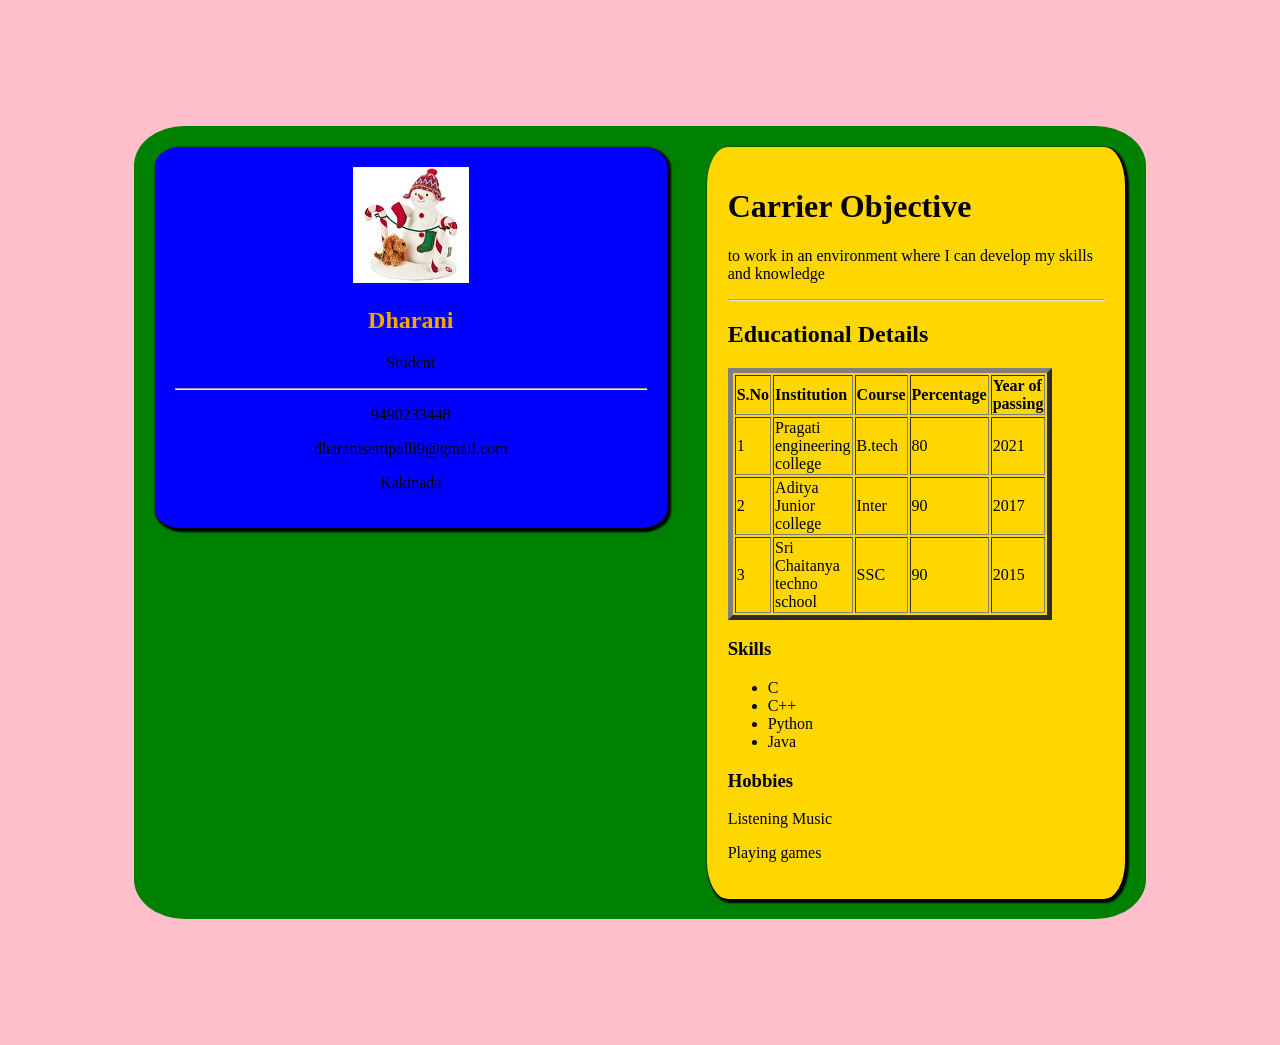
<file: index.html>
<!DOCTYPE html>
<html>
<head>
	<title>resume</title>
	<link rel="stylesheet" type="text/css" href="index.css">
	<meta name="viewport" content="width=device-width,initial-scale=1.0">
</head>
<body style="background: pink">
 <div class="maindiv">
	<div class="leftdiv">
		<img src="snow-man.jpg">
		<h2 style="color:orange">Dharani</h2>
		<p>Student</p>
		<hr></hr>
		<p>9490233448</p>
		<p>dharanisettipalli9@gmail.com</p>
		<p>Kakinada</p>
	</div>
	<div class="rightdiv">
		<h1>Carrier Objective</h1>
		<p>to work in an environment where I can develop my skills and knowledge</p>
		<hr></hr>
		<h2>Educational Details</h2>
		<table border="5" width="30">
	<tr>
		<th>S.No</th>
		<th>Institution</th>
		<th>Course</th>
		<th>Percentage</th>
		<th>Year of passing</th>
	</tr>	
		<tr>
			<td height="15">1</td>
			<td height="15">Pragati engineering college</td>
			<td height="15">B.tech</td>
			<td height="15">80</td>
			<td height="15">2021</td>
		</tr>
		<tr>
			<td height="15">2</td>
			<td height="15">Aditya Junior college</td>
			<td height="15">Inter</td>
			<td height="15">90</td>
			<td height="15">2017</td>
		</tr>
		<tr>
			<td height="15">3</td>
			<td height="15">Sri Chaitanya techno school</td>
			<td height="15">SSC</td>
			<td height="15">90</td>
			<td height="15">2015</td>
		</tr>
		
		</table>
		<h3>Skills</h3>
		<ul>
			<li>C</li>
			<li>C++</li>
			<li>Python</li>
			<li>Java</li>
		</ul>
		<h3>Hobbies</h3>
		<p>Listening Music</p>
		<p>Playing games</p>
	</div>
 </div>
</body>
</html>
</file>
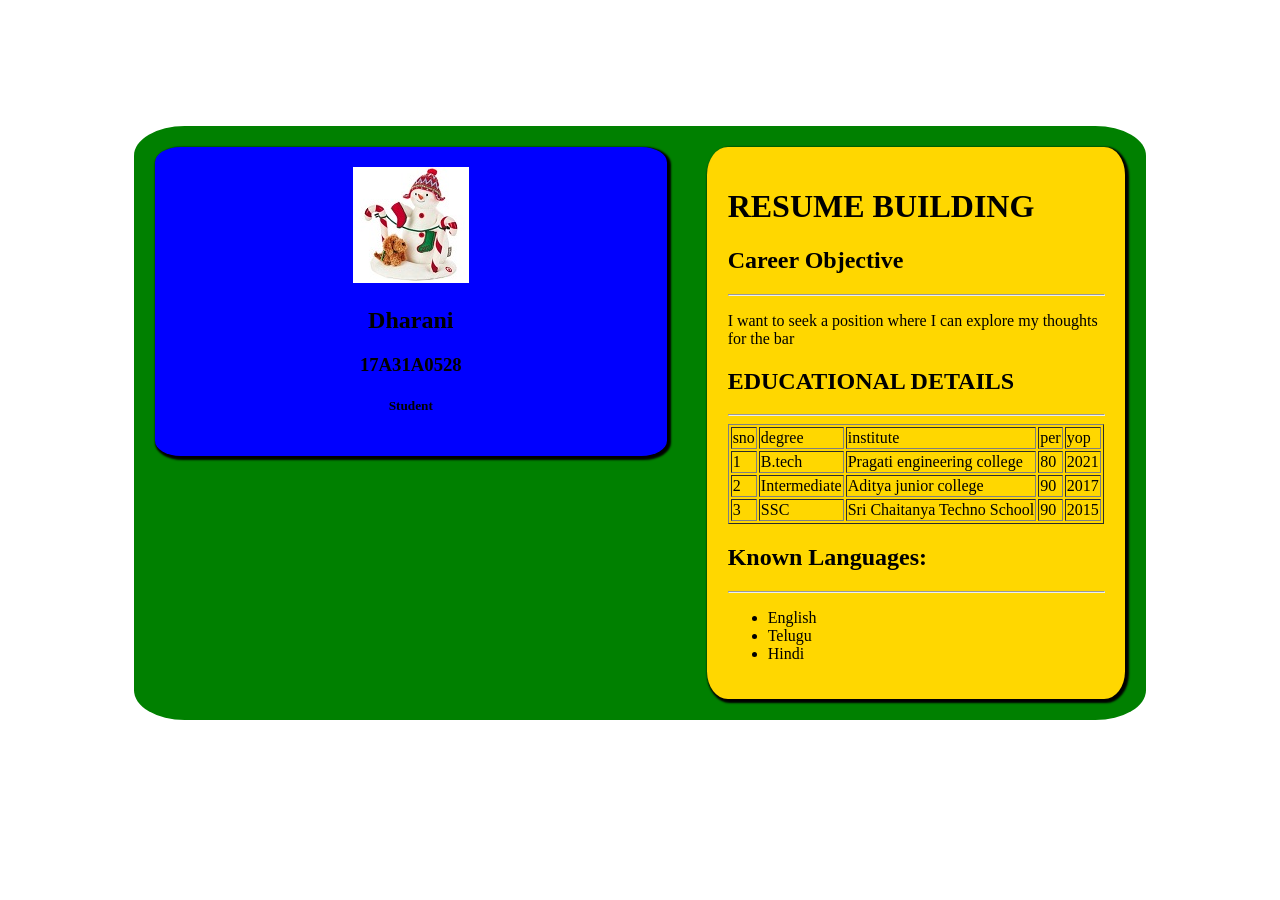
<file: dynamic.html>
<!DOCTYPE html>
<html>
<head>
	<title>::dynamic resume::</title>
	<link rel="stylesheet" type="text/css" href="dynamic.css">
	<meta name="viewport" content="width=device-width,initial-scale=1.0">
</head>
<body>
	<div class="main">
       <div class="left"></div>
       <div class="right"></div>
     </div>
</body>
<script type="text/javascript" src="dynamic.js"></script>
</html>
</file>
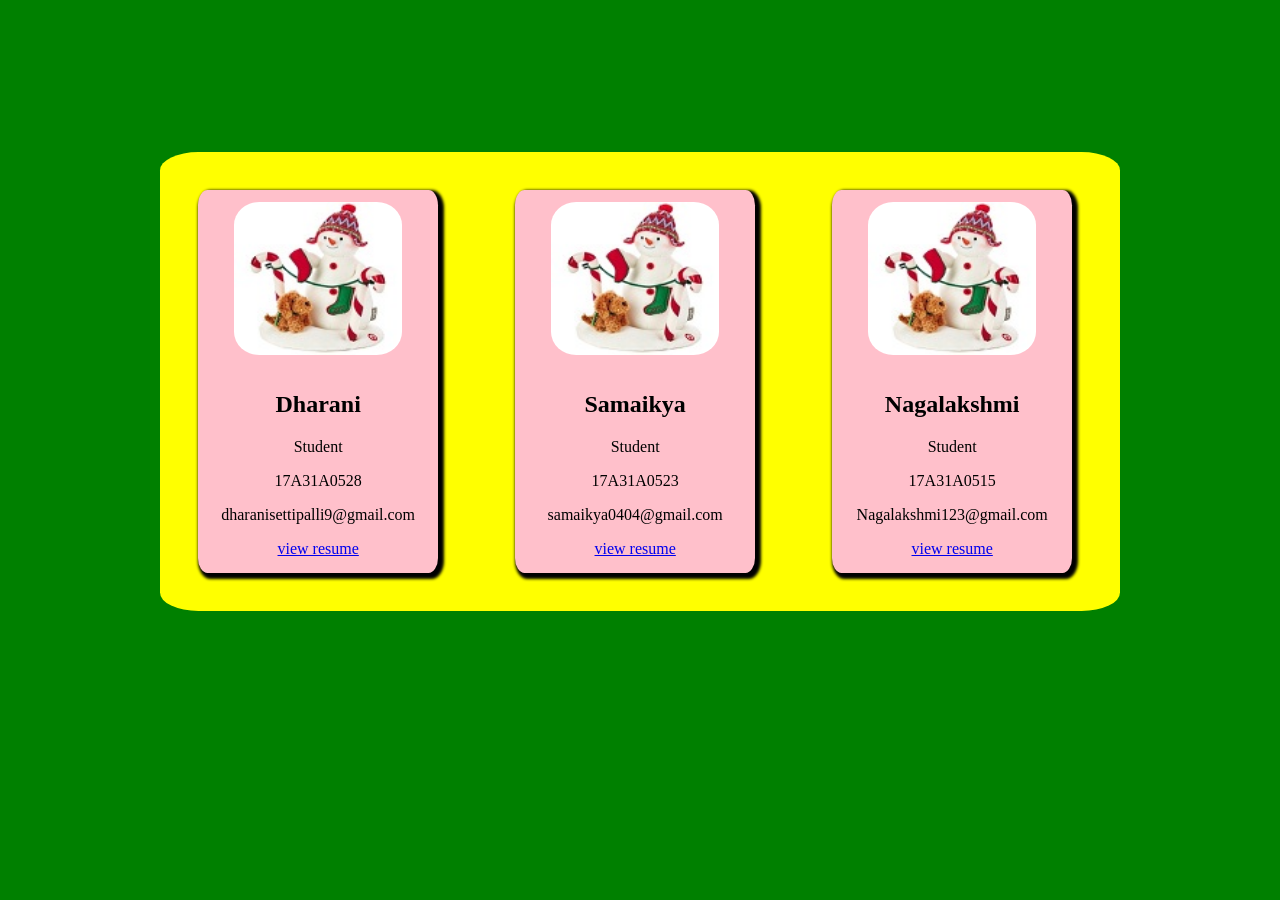
<file: form.html>
<!DOCTYPE html>
<html>
<head>
	<title>cardview</title>
	<link rel="stylesheet" type="text/css" href="form.css">
	<meta name="viewport" content="width=device-width,initial-scale=1.0">
</head>
<body style="background: green">
  <div class="maindiv">
	<div class="subdiv">
		<img src="snow-man.jpg" "alt"="picture">
		<h2>Dharani</h2>
		<p>Student</p>
		<p>17A31A0528</p>
		<p>dharanisettipalli9@gmail.com</p>
		<a href="index.html">view resume</a>
	</div>
    <div class="subdiv">
    	<img src="snow-man.jpg" "alt"="picture">
		<h2>Samaikya</h2>
		<p>Student</p>
		<p>17A31A0523</p>
		<p>samaikya0404@gmail.com</p>
		<a href="index1.html">view resume</a>
    </div>
    <div class="subdiv">
    	<img src="snow-man.jpg" "alt"="picture">
		<h2>Nagalakshmi</h2>
		<p>Student</p>
		<p>17A31A0515</p>
		<p>Nagalakshmi123@gmail.com</p>
		<a href="index2.html">view resume</a>
    </div>
</div>

</body>
</html>
</file>
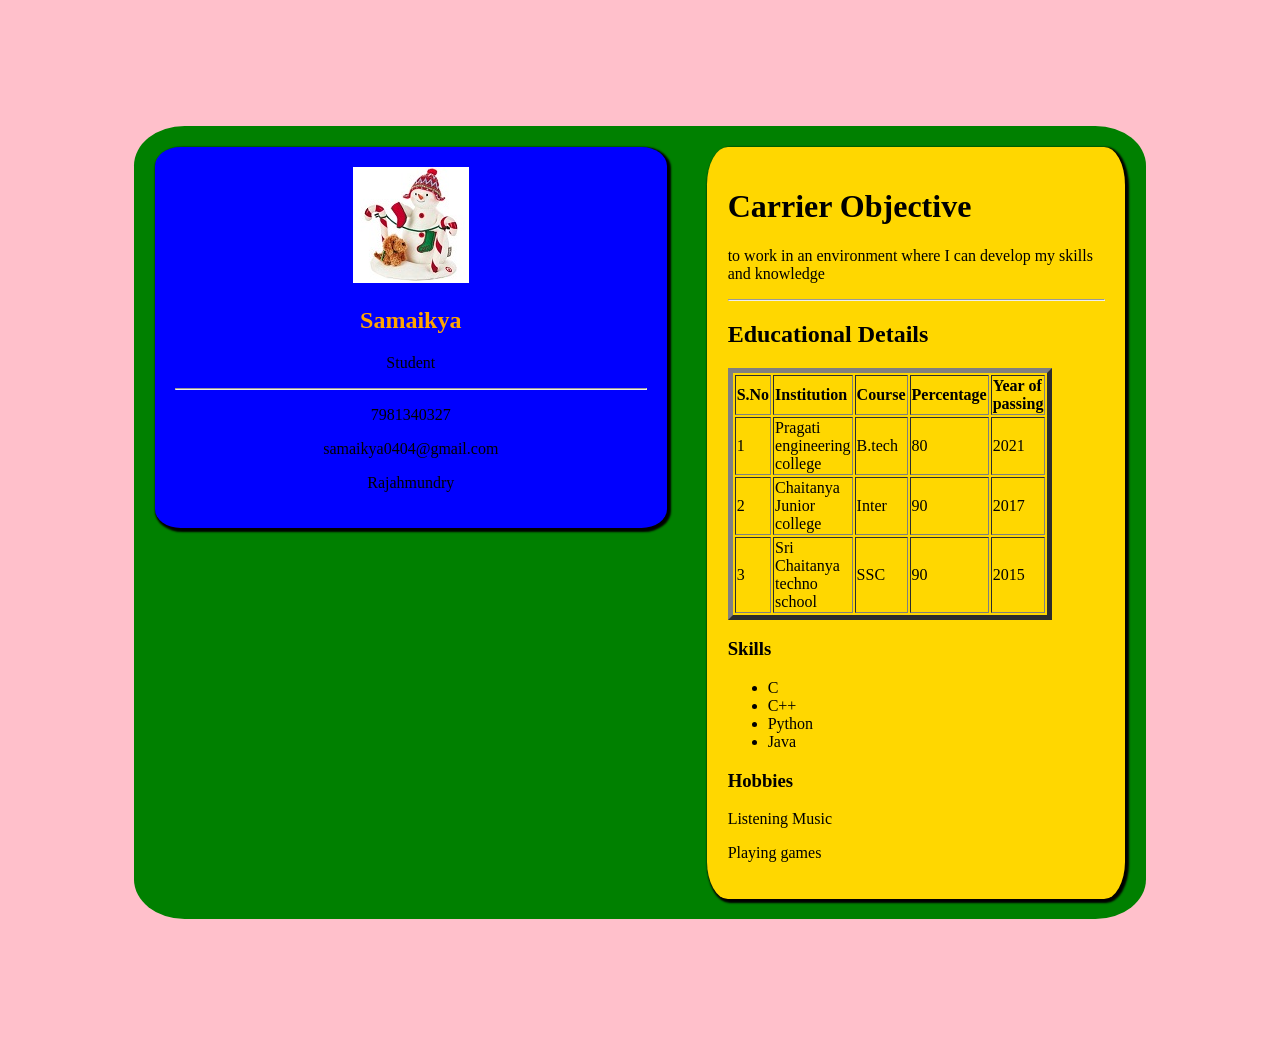
<file: index1.html>
<!DOCTYPE html>
<html>
<head>
	<title>resume</title>
	<link rel="stylesheet" type="text/css" href="index.css">
	<meta name="viewport" content="width=device-width,initial-scale=1.0">
</head>
<body style="background: pink">
 <div class="maindiv">
	<div class="leftdiv">
		<img src="snow-man.jpg">
		<h2 style="color:orange">Samaikya</h2>
		<p>Student</p>
		<hr></hr>
		<p>7981340327</p>
		<p>samaikya0404@gmail.com</p>
		<p>Rajahmundry</p>
	</div>
	<div class="rightdiv">
		<h1>Carrier Objective</h1>
		<p>to work in an environment where I can develop my skills and knowledge</p>
		<hr></hr>
		<h2>Educational Details</h2>
		<table border="5" width="30">
	<tr>
		<th>S.No</th>
		<th>Institution</th>
		<th>Course</th>
		<th>Percentage</th>
		<th>Year of passing</th>
	</tr>	
		<tr>
			<td height="15">1</td>
			<td height="15">Pragati engineering college</td>
			<td height="15">B.tech</td>
			<td height="15">80</td>
			<td height="15">2021</td>
		</tr>
		<tr>
			<td height="15">2</td>
			<td height="15">Chaitanya Junior college</td>
			<td height="15">Inter</td>
			<td height="15">90</td>
			<td height="15">2017</td>
		</tr>
		<tr>
			<td height="15">3</td>
			<td height="15">Sri Chaitanya techno school</td>
			<td height="15">SSC</td>
			<td height="15">90</td>
			<td height="15">2015</td>
		</tr>
		
		</table>
		<h3>Skills</h3>
		<ul>
			<li>C</li>
			<li>C++</li>
			<li>Python</li>
			<li>Java</li>
		</ul>
		<h3>Hobbies</h3>
		<p>Listening Music</p>
		<p>Playing games</p>
	</div>
 </div>
</body>
</html>
</file>
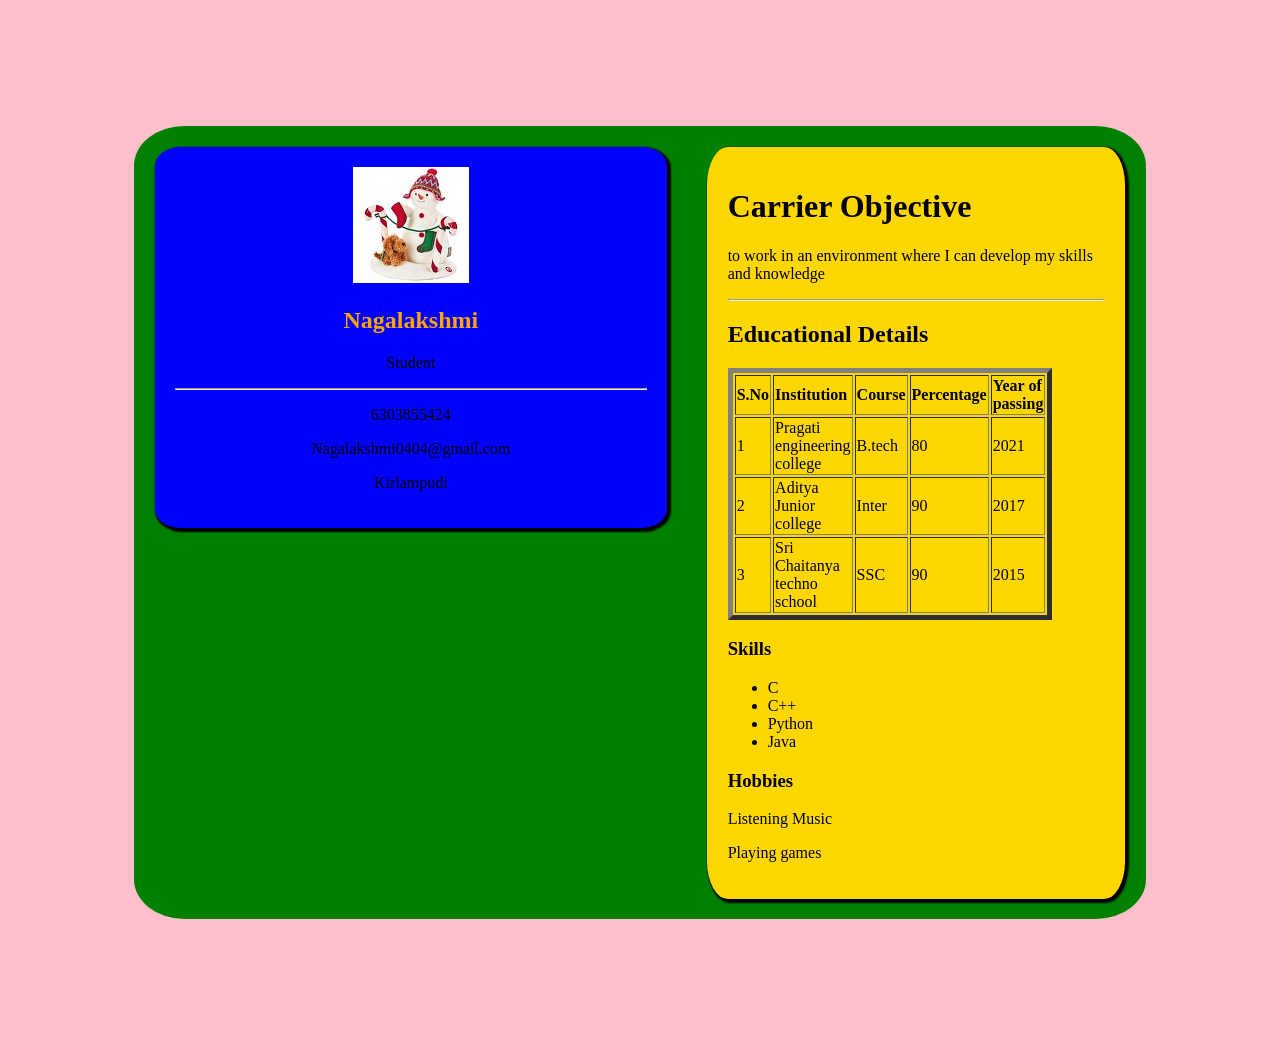
<file: index2.html>
<!DOCTYPE html>
<html>
<head>
	<title>resume</title>
	<link rel="stylesheet" type="text/css" href="index.css">
	<meta name="viewport" content="width=device-width,initial-scale=1.0">
</head>
<body style="background: pink">
 <div class="maindiv">
	<div class="leftdiv">
		<img src="snow-man.jpg">
		<h2 style="color:orange">Nagalakshmi</h2>
		<p>Student</p>
		<hr></hr>
		<p>6303855424</p>
		<p>Nagalakshmi0404@gmail.com</p>
		<p>Kirlampudi</p>
	</div>
	<div class="rightdiv">
		<h1>Carrier Objective</h1>
		<p>to work in an environment where I can develop my skills and knowledge</p>
		<hr></hr>
		<h2>Educational Details</h2>
		<table border="5" width="30">
	<tr>
		<th>S.No</th>
		<th>Institution</th>
		<th>Course</th>
		<th>Percentage</th>
		<th>Year of passing</th>
	</tr>	
		<tr>
			<td height="15">1</td>
			<td height="15">Pragati engineering college</td>
			<td height="15">B.tech</td>
			<td height="15">80</td>
			<td height="15">2021</td>
		</tr>
		<tr>
			<td height="15">2</td>
			<td height="15">Aditya Junior college</td>
			<td height="15">Inter</td>
			<td height="15">90</td>
			<td height="15">2017</td>
		</tr>
		<tr>
			<td height="15">3</td>
			<td height="15">Sri Chaitanya techno school</td>
			<td height="15">SSC</td>
			<td height="15">90</td>
			<td height="15">2015</td>
		</tr>
		
		</table>
		<h3>Skills</h3>
		<ul>
			<li>C</li>
			<li>C++</li>
			<li>Python</li>
			<li>Java</li>
		</ul>
		<h3>Hobbies</h3>
		<p>Listening Music</p>
		<p>Playing games</p>
	</div>
 </div>
</body>
</html>
</file>
<file: index.css>
/*This is for desktop view*/
.maindiv{
	background: green;
	margin: 10%;
	display: flex;
	border-radius: 5%;
}
.leftdiv{
	background: blue;
	text-align: center;
	margin:2%;
	width:50%;
	height:90%;
	border-radius:5%;
	box-shadow:2px 2px 2px 2px;
	padding:2%;
	}
.rightdiv{
	border-radius:5%; 
	box-shadow:2px 2px 2px 2px;
    background: gold;
    text-align:left;
    margin:2%;
    width: 40%;
    height: 90%;
    padding:2%;
}
/* This is mobile view */
@media screen and (min-width: 320px) and (max-width: 480px){
	.maindiv{
	background: green;
	margin:5%;
	display: inline-block;
	border-radius: 5%;
   }
   .leftdiv{
	background: blue;
	margin:2%;
	width:85%;
	height:45%;
	border-radius:2%;
	box-shadow:2px 2px 2px 2px;
	word-wrap: break-word;
   }
   .rightdiv{
	table-layout:30%;
	border-radius:5%; 
	box-shadow:2px 2px 2px 2px;
    background: gold;
    text-align:left;
    margin:2%;
    width: 85%;
    height: 45%;
    padding:2%;
    overflow-x: auto;
   }
}
/*This is tab view*/
@media screen and (min-width: 481px) and (max-width: 720px){
   .maindiv{
	background: green;
	margin: 2%;
	display: inline-block;
	flex-wrap: wrap;
	justify-content: space-around;
	width: 97%;
	border-radius: 5%;
   }
   .leftdiv{
	background: blue;
	margin:2%;
	width:80%;
	height:45%;
	border-radius:3%;
	text-align: center;
	box-shadow:2px 2px 2px 2px;
	word-wrap: break-word;
	padding: 2%;
   }
   .rightdiv{
	border-radius:5%; 
	box-shadow:2px 2px 2px 2px;
    background: gold;
    text-align:left;
    margin:2%;
    width: 80%;
    height: 45%;
    overflow-x: auto;
    padding: 2%;
   }
}
</file>
<file: dynamic.css>
/*This is for desktop view*/
.main{
	background: green;
	margin: 10%;
	display: flex;
	border-radius: 5%;
}
.left{
	background: blue;
	text-align: center;
	margin:2%;
	width:50%;
	height:90%;
	border-radius:5%;
	box-shadow:2px 2px 2px 2px;
	padding:2%;
	}
.right{
	border-radius:5%; 
	box-shadow:2px 2px 2px 2px;
    background: gold;
    text-align:left;
    margin:2%;
    width: 40%;
    height: 90%;
    padding:2%;
}
/* This is mobile view */
@media screen and (min-width: 320px) and (max-width: 480px){
	.main{
	background: green;
	margin:5%;
	display: inline-block;
	border-radius: 5%;
   }
   .left{
	background: blue;
	margin:2%;
	width:85%;
	height:45%;
	border-radius:2%;
	box-shadow:2px 2px 2px 2px;
	word-wrap: break-word;
   }
   .right{
	table-layout:30%;
	border-radius:5%; 
	box-shadow:2px 2px 2px 2px;
    background: gold;
    text-align:left;
    margin:2%;
    width: 85%;
    height: 45%;
    padding:2%;
    overflow-x: auto;
   }
}
/*This is tab view*/
@media screen and (min-width: 481px) and (max-width: 720px){
   .main{
	background: green;
	margin: 2%;
	display: inline-block;
	flex-wrap: wrap;
	justify-content: space-around;
	width: 97%;
	border-radius: 5%;
   }
   .left{
	background: blue;
	margin:2%;
	width:80%;
	height:45%;
	border-radius:3%;
	text-align: center;
	box-shadow:2px 2px 2px 2px;
	word-wrap: break-word;
	padding: 2%;
   }
   .right{
	border-radius:5%; 
	box-shadow:2px 2px 2px 2px;
    background: gold;
    text-align:left;
    margin:2%;
    width: 80%;
    height: 45%;
    overflow-x: auto;
    padding: 2%;
   }
}
</file>
<file: form.css>
/*This is for desktop view*/
.maindiv{
	background: yellow;
	display:flex;
	margin:12%;
	border-radius:4%
}
.subdiv{
	background:pink;
	margin:4%;
	width: 25%;
	border-radius: 4%;
	text-align:center;
	box-shadow: 3px 3px 3px 3px;
}
img{
	height: 40%;
	width: 70%;
	margin: 5%;
	border-radius: 15%;
}
/* This is mobile view */
@media screen and (min-width: 320px) and (max-width: 480px){
     .maindiv{
		background:yellow;
		display:inline-block;
		justify-content: space-around;
		margin:2%;
		border-radius:4%;
		width:96%;
	
	}
	.subdiv{
		background:pink;
		margin:4%;
		width: 85%;
		border-radius: 3%;
		text-align:center;
		box-shadow: 1px 1px 1px 1px;
		padding: 2%;
		word-wrap: break-word;
	}
	img{
		height: 30%;
		width: 50%;
		margin: 3%;
		border-radius: 15%;
	}	
}
/* This is tab view*/
@media screen and (min-width: 481px) and (max-width: 720px){
     .maindiv{
		background:yellow;
		display: flex;
		flex-wrap: wrap;
		justify-content: space-around;
		margin:2%;
		border-radius:4%;
		width:96%;
	
	}
	.subdiv{
		background:pink;
		margin:2%;
		width: 40%;
		border-radius: 3%;
		text-align:center;
		box-shadow: 4px 4px 4px 4px;
		padding: 2%;
	}
	img{
		height: 30%;
		width: 50%;
		margin: 3%;
		border-radius: 15%;
	}	
}
</file>
